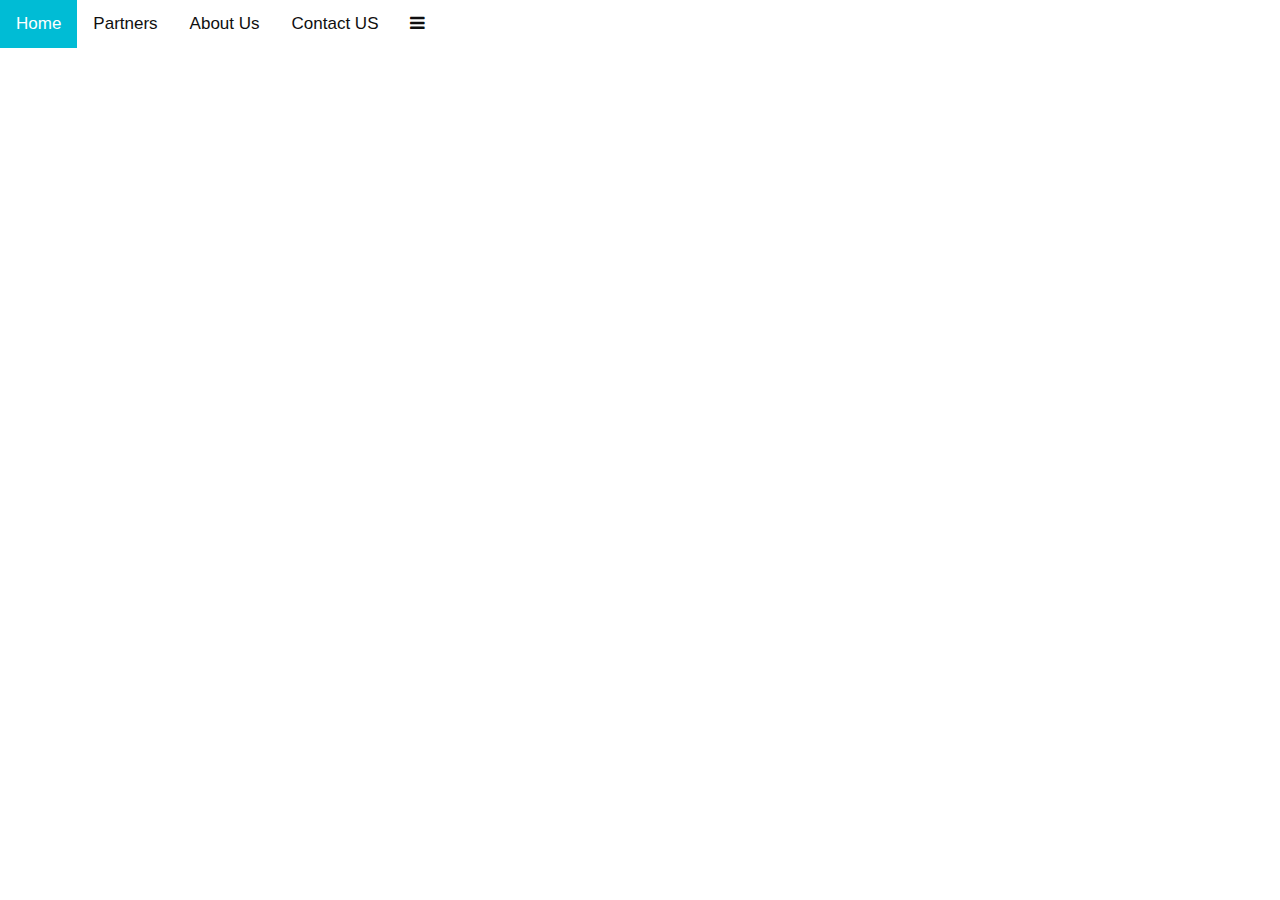
<file: Nav_Bar.html>
<!DOCTYPE html>
<html>
    <head>
        <meta name="viewport" content="width=device-width, initial-scale=1.0">
        <title>
            Navigation Bar
       </title>
       <link rel="stylesheet" href="https://cdnjs.cloudflare.com/ajax/libs/font-awesome/4.7.0/css/font-awesome.min.css">
       <style>
           body{
               margin:0;
               font-family: Arial, Helvetica, sans-serif;
           }

           .topnav{
               overflow: hidden;
               background-color:#FFFFFF;
           }
           .topnav a{
               float:left;
               display: block;
               color:#0f0f0f;
               text-align:center;
               padding: 14px 16px;
               text-decoration: none;
               font-size: 17px;
           }
      
                      .topnav a:hover{
               background-color:#E3EBEE;
               color:black;
           } 
           .topnav a.active{
               background-color: #00BCD5;
               color:#FFFFFF;
           }
           .topnav.icon{
               display:none;
           }
           @media screen and (max-width: 600px)
           {
               .topnav a:not(:first-child){display: none;}
               .topnav a.icon{
                   float:right;
                   display:block;
               }
           }
          @media screen and (max-width: 600px)
           {
               .topnav.responsive{position:relative;}
               .topnav.responsive .icon{
                   position:absolute;
                   right:0;
                   top:0;
               }  
               .topnav.responsive a{
                   float:none;
                   display:block;
                   text-align:left;
               }   
               
                 }
       </style>
    </head>
    <body>
        <div class="topnav" id="mytopnav">
 
            <a href="#home" class="active">Home</a>
            <a href="#partners">Partners</a>
            <a href="#About Us">About Us</a>
            <a href="#Contact US">Contact US</a>
            <a href="javascript:void(0);" class = "icon" onclick="myFunction()">
            <i class = "fa fa-bars"></i></a>
        </div>
        <script>
            function myFunction()
            {
                var x = document.getElementById("mytopnav");
                if(x.className === "topnav")
                {
                    x.className += " responsive";
                }
                else{
                    x.className = "topnav";
                }
            }
        </script>
    </body>
</html>
</file>
